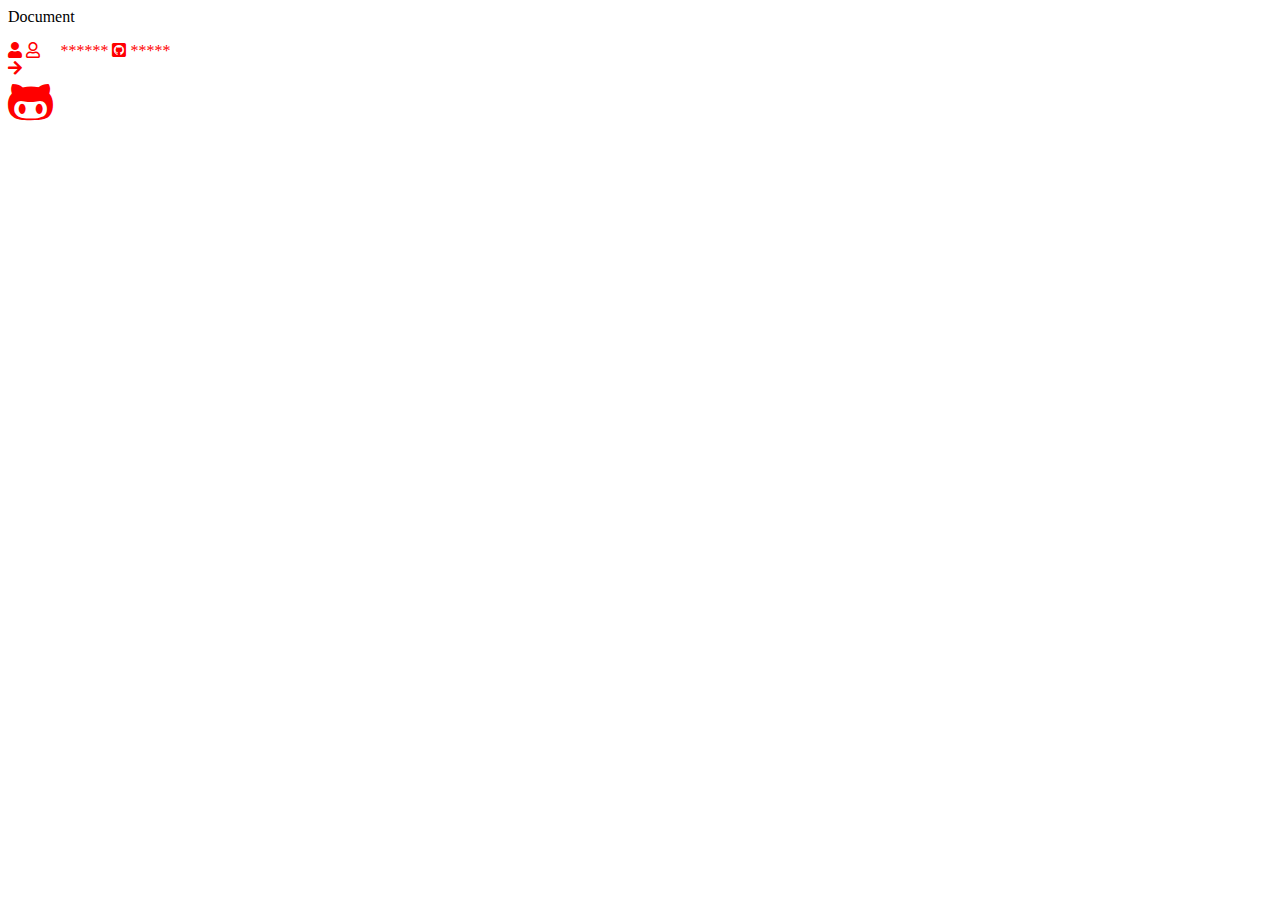
<file: vbAwesome_icon_Essai/index.html>
<!DOCTYPE html>
<html lang="en">
<head>
  <meta charset="UTF-8">
  <meta name="viewport" content="width=device-width, initial-scale=1.0">
  <link rel="stylesheet" href="assets/css/all.css"   
  <title>Document</title>
</head>
<body>
  <p style="color:red;">
    
    <i class="fas fa-user"></i> <!-- uses solid style -->
    <i class="far fa-user"></i> <!-- uses regular style -->
    <i class="fal fa-user"></i> <!-- uses light style -->
    
    ******<!--brand icon-->
    <i class="fab fa-github-square"></i> <!-- uses brands style -->*****<br>
    <i class="fa fa-arrow-right"></i><br>
    <i class="fab fa-github-alt fa-3x"></i>
  </p>
</body>
</html>
</file>
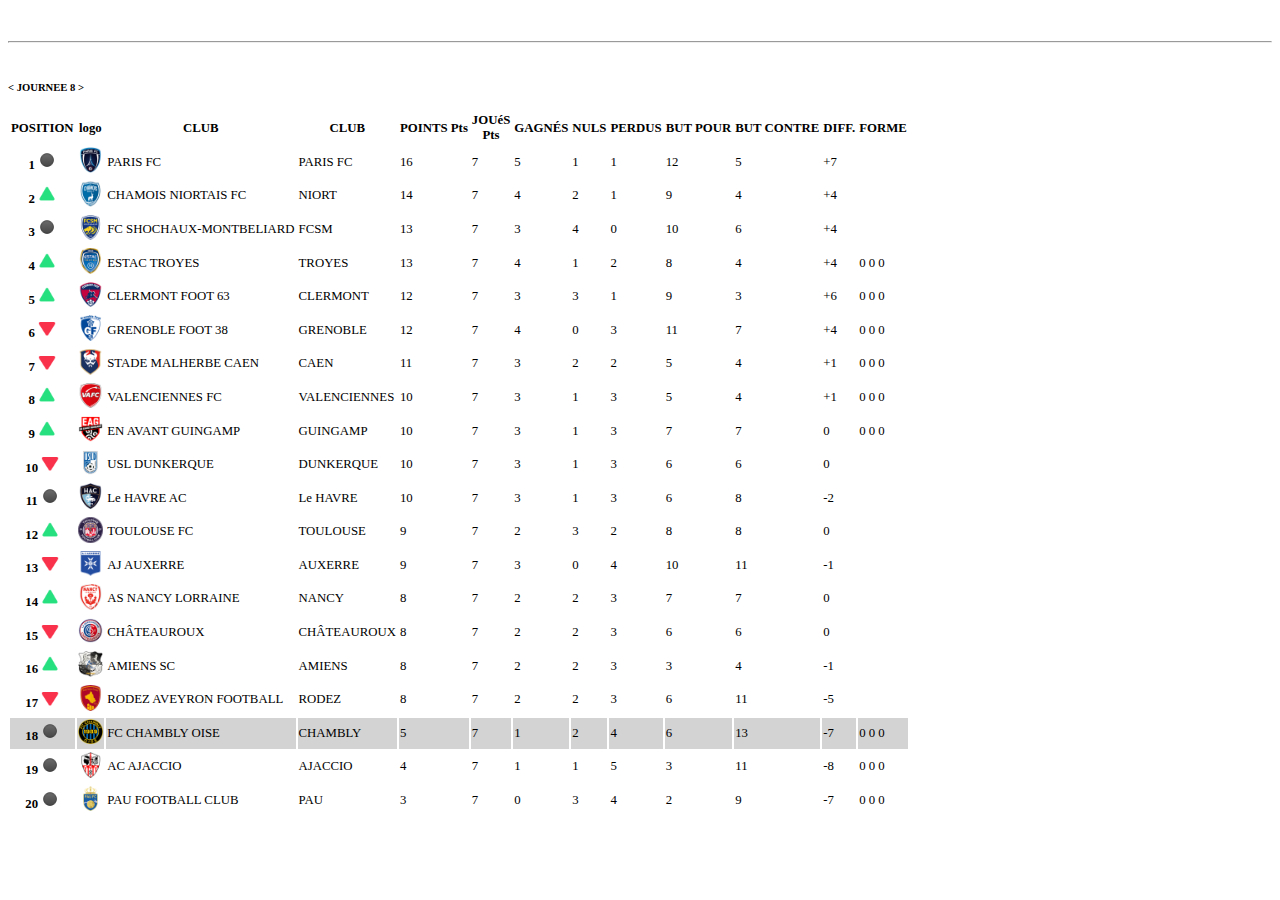
<file: Enavantlehac.html>
<!DOCTYPE html>
<!-- saved from url=(0089)file:///C:/Users/Utilisateur/Downloads/2018%20apr%C3%A8s%20r%C3%A9installation/index.html -->
<html lang="fr">

<head>
    <meta http-equiv="Content-Type" content="text/html; charset=UTF-8">

    <meta name="viewport" content="width=device-width, initial-scale=1.0">
    <title>Enavantlehac</title>
    <link href="https://cdn.jsdelivr.net/npm/bootstrap@5.0.0-beta1/dist/css/bootstrap.min.css" rel="stylesheet"
        integrity="sha384-giJF6kkoqNQ00vy+HMDP7azOuL0xtbfIcaT9wjKHr8RbDVddVHyTfAAsrekwKmP1" crossorigin="anonymous" />
    <link rel="stylesheet" href="assets/Styles/style.css">

</head>

<body>
    <!-- <img src="assets/images/capture_01_mini.png" alt"Exo grand Modèle "/>
exrcice à faire :<br/>
* Utiliser majoritairement *des classes bootstrap* : **Votre site doit être responsive**.<br/>
* Nous allons prendre comme référence l'iPhone avec une largeur de **414px** (*ex. iPhone 8* Plus)<br/>
* Le tableau doit être **optimisé** en mode mobile : *voir ci-dessous* -->
<!-- ![Tableau](img/capture_02.PNG " Tableau") -->
    <!-- <br />
    * Le tableau doit bénéficier d'un effet lors du survol de la souris (*surbrillance*) : **Nous devons pouvoir
    reconnaitre la ligne du tableau lorsque que nous passons la souris dessus.**<br />
    * Les images seront à enregistrer dans le dossier du TP **img**.<br />
    * Utilisation de l'anglais lors de la création de vos **class** et de vos **id**.<br />
    * Un code **propre** avec une belle **indentation** pour plus de lisibilité.<br />
    <img src="assets/images/capture_02.png" height=250px; alt"Exo petit Modèle "/> -->

    <p><br/> <hr/> <br/></p>



    <div class=" container-fluid vh-100">
    <div class="container text-center">
        <div class="row">
            <h5 class="col-12"> &lt;&nbsp;JOURNEE 8&nbsp;&gt;</h5>
        </div>
    </div>

    <!--       ----------     PARTIE TABLEAU   ---------   -->

    <div class="container-fluid px-5 text-center table-responsive bg-light">
        <table class="table table-hover align-middle">
            <thead>
                <tr>
                    <th>POSITION</th>
                    <th>
                        <div class="d-none">logo</div>
                    </th>
                    <th class="d-none d-md-table-cell">CLUB</th>
                    <th class="d-md-none">CLUB</th>
                    <th> 
                        <span class="d-none d-md-inline">POINTS</span>
                        <span class="d-md-none">Pts</span> </th>
                    <th>
                        <div class="d-none d-md-table-cell text-uppercase">JOUéS</div>
                        <div class="d-md-none">Pts</div>
                    </th>
                    <th class="d-none d-md-table-cell">GAGN&#201;S</th>
                    <th class="d-none d-md-table-cell">NULS</th>
                    <th class="d-none d-md-table-cell">PERDUS</th>
                    <th class="d-none d-md-table-cell">BUT POUR</th>
                    <th class="d-none d-md-table-cell">BUT CONTRE</th>
                    <th>DIFF.</th>
                    <th class="d-none d-md-table-cell">FORME</th>
                </tr>
            </thead>
            <tbody>
                <!-- <tr class="table-active"> -->
                <tr class="table-dark">
                    <th class="col" scope="row">1
                        <img src="assets/images/black-circle.png" class="posit" alt="position stable"> </th>
                    <td><img class="mini" src="assets/images/90.png" alt="logo paris"></td>
                    <td class="d-none d-md-table-cell text-start">PARIS FC</td>
                    <td class="d-md-none text-start">PARIS FC</td>
                    <td>16</td>
                    <td>7</td>
                    <td class="d-none d-md-table-cell">5</td>
                    <td class="d-none d-md-table-cell">1</td>
                    <td class="d-none d-md-table-cell">1</td>
                    <td class="d-none d-md-table-cell">12</td>
                    <td class="d-none d-md-table-cell">5</td>
                    <td>+7</td>
                    <td class="d-none d-md-table-cell"> </td>
                </tr>
                <tr>
                    <th class="col-sm-1" scope="row">2 <img src="assets/images/green-triangle-pointed-up.png"
                            class="posit" alt="position montante" />
                        </th> 
                        
                    <td><img class="mini" src="assets/images/28.png"
                            alt="logo CHAMOIS NIORTAIS FC"></td>
                    <td class="d-none d-md-table-cell text-start">CHAMOIS NIORTAIS FC</td>
                    <td class="d-md-none text-start">NIORT</td>
                    <td>14</td>
                    <td>7</td>
                    <td class="d-none d-md-table-cell">4</td>
                    <td class="d-none d-md-table-cell">2</td>
                    <td class="d-none d-md-table-cell">1</td>
                    <td class="d-none d-md-table-cell">9</td>
                    <td class="d-none d-md-table-cell">4</td>
                    <td>+4</td>
                    <td class="d-none d-md-table-cell"></td>
                </tr> 
                <tr>
                    <th class="col-sm-1" scope="row">3 <img src="assets/images/black-circle.png" class="posit"
                            alt="position stable"> </th>
                    </th>
                    <td><img class="mini" src="assets/images/160.png" alt="logo FC SHOCHAUX-MONTBELIARD"></td>
                    <td class="d-none d-md-table-cell text-start">FC SHOCHAUX-MONTBELIARD</td>
                    <td class="d-md-none text-start">FCSM</td>
                    <td>13</td>
                    <td>7</td>
                    <td class="d-none d-md-table-cell">3</td>
                    <td class="d-none d-md-table-cell">4</td> 
                    <td class="d-none d-md-table-cell">0</td>
                    <td class="d-none d-md-table-cell">10</td>
                    <td class="d-none d-md-table-cell">6</td>
                    <td>+4</td>
                    <td class="d-none d-md-table-cell"></td> 
                </tr>
                <tr>
                    <th class="col-sm-1" scope="row">4 <img src="assets/images/green-triangle-pointed-up.png"
                            class="posit" alt="position montante" </th> <td><img class="mini" src="assets/images/33.png"
                            alt="logo ESTAC TROYES"></td>
                    <td class="d-none d-md-table-cell text-start">ESTAC TROYES</td>
                    <td class="d-md-none text-start">TROYES</td>
                    <td>13</td>
                    <td>7</td>
                    <td class="d-none d-md-table-cell">4</td>
                    <td class="d-none d-md-table-cell">1</td>
                    <td class="d-none d-md-table-cell">2</td>
                    <td class="d-none d-md-table-cell">8</td>
                    <td class="d-none d-md-table-cell">4</td>
                    <td>+4</td>
                    <td class="d-none d-md-table-cell">0 0 0</td>
                </tr>
                <tr>
                    <th class="col-sm-1" scope="row">5 <img src="assets/images/green-triangle-pointed-up.png"
                            class="posit" alt="position montante" </th> <td><img class="mini" src="assets/images/40.png"
                            alt="logo CLERMONT FOOT 63"></td>
                    <td class="d-none d-md-table-cell text-start">CLERMONT FOOT 63</td>
                    <td class="d-md-none text-start">CLERMONT</td>
                     <td>12</td>
                    <td>7</td>
                    <td class="d-none d-md-table-cell">3</td>
                    <td class="d-none d-md-table-cell">3</td>
                    <td class="d-none d-md-table-cell">1</td>
                    <td class="d-none d-md-table-cell">9</td>
                    <td class="d-none d-md-table-cell">3</td>
                    <td>+6</td>
                    <td class="d-none d-md-table-cell">0 0 0</td>
                </tr>
                <tr>
                    <th class="col-sm-1" scope="row">6 <img src="assets/images/red-triangle-pointed-down.png"
                            class="posit" alt="position descendante" </th> <td><img class="mini"
                            src="assets/images/38.png" alt="logo GRENOBLE FOOT 38"></td>
                    <td class="d-none d-md-table-cell text-start">GRENOBLE FOOT 38</td>
                    <td class="d-md-none text-start">GRENOBLE</td>
                    <td>12</td>
                    <td>7</td>
                    <td class="d-none d-md-table-cell">4</td>
                    <td class="d-none d-md-table-cell">0</td>
                    <td class="d-none d-md-table-cell">3</td>
                    <td class="d-none d-md-table-cell">11</td>
                    <td class="d-none d-md-table-cell">7</td>
                    <td>+4</td>
                    <td class="d-none d-md-table-cell">0 0 0</td>
                </tr>
                <tr>
                    <th class="col-sm-1" scope="row">7 <img src="assets/images/red-triangle-pointed-down.png"
                            class="posit" alt="position descendante" </th> <td><img class="mini"
                            src="assets/images/20.png" alt="logo STADE MALHERBE CAEN"></td>
                    <td class="d-none d-md-table-cell text-start">STADE MALHERBE CAEN</td>
                    <td class="d-md-none text-start">CAEN</td>
                    <td>11</td>
                    <td>7</td>
                    <td class="d-none d-md-table-cell">3</td>
                    <td class="d-none d-md-table-cell">2</td>
                    <td class="d-none d-md-table-cell">2</td>
                    <td class="d-none d-md-table-cell">5</td>
                    <td class="d-none d-md-table-cell">4</td>
                    <td>+1</td>
                    <td class="d-none d-md-table-cell">0 0 0</td>
                </tr>
                <tr>
                    <th class="col-sm-1" scope="row">8 <img src="assets/images/green-triangle-pointed-up.png"
                            class="posit" alt="position montante" </th> <td><img class="mini" src="assets/images/68.png"
                            alt="logo VALENCIENNES FC"></td>
                    <td class="d-none d-md-table-cell text-start">VALENCIENNES FC</td>
                    <td class="d-md-none text-start">VALENCIENNES</td>
                    <td>10</td>
                    <td>7</td>
                    <td class="d-none d-md-table-cell">3</td>
                    <td class="d-none d-md-table-cell">1</td>
                    <td class="d-none d-md-table-cell">3</td>
                    <td class="d-none d-md-table-cell">5</td>
                    <td class="d-none d-md-table-cell">4</td>
                    <td>+1</td>
                    <td class="d-none d-md-table-cell">0 0 0</td>
                </tr>
                <tr>
                    <th class="col-sm-1" scope="row">9 <img src="assets/images/green-triangle-pointed-up.png"
                            class="posit" alt="position montante" </th> <td><img class="mini" src="assets/images/24.png"
                            alt="logo EN AVANT GUINGAMP"></td>
                    <td class="d-none d-md-table-cell text-start">EN AVANT GUINGAMP</td>
                    <td class="d-md-none text-start">GUINGAMP</td>
                    <td>10</td>
                    <td>7</td>
                    <td class="d-none d-md-table-cell">3</td>
                    <td class="d-none d-md-table-cell">1</td>
                    <td class="d-none d-md-table-cell">3</td>
                    <td class="d-none d-md-table-cell">7</td>
                    <td class="d-none d-md-table-cell">7</td>
                    <td>0</td>
                    <td class="d-none d-md-table-cell">0 0 0</td>
                </tr>
                <tr>
                    <th class="col-sm-1" scope="row">10 <img src="assets/images/red-triangle-pointed-down.png"
                            class="posit" alt="position descendante" </th> <td><img class="mini"
                            src="assets/images/48.png" alt="logo USL DUNKERQUE"></td>
                    <td class="d-none d-md-table-cell text-start">USL DUNKERQUE</td>
                    <td class="d-md-none text-start">DUNKERQUE</td>
                    <td>10</td>
                    <td>7</td>
                    <td class="d-none d-md-table-cell">3</td>
                    <td class="d-none d-md-table-cell">1</td>
                    <td class="d-none d-md-table-cell">3</td>
                    <td class="d-none d-md-table-cell">6</td>
                    <td class="d-none d-md-table-cell">6</td>
                    <td>0</td>
                    <td class="d-none d-md-table-cell"></td>
                </tr>
                <tr>
                    <th class="col-sm-1" scope="row">11 <img src="assets/images/black-circle.png" class="posit"
                            alt="position stable"> </th>
                    </th>
                    <td><img class="mini" src="assets/images/5.png" alt="logo Le HAVRE AC"></td>
                    <td class="d-none d-md-table-cell text-start">Le HAVRE AC</td>
                    <td class="d-md-none text-start">Le HAVRE</td>
                    <td>10</td>
                    <td>7</td>
                    <td class="d-none d-md-table-cell">3</td>
                    <td class="d-none d-md-table-cell">1</td>
                    <td class="d-none d-md-table-cell">3</td>
                    <td class="d-none d-md-table-cell">6</td>
                    <td class="d-none d-md-table-cell">8</td>
                    <td>-2</td>
                    <td class="d-none d-md-table-cell"></td>
                </tr>
                <tr>
                    <th class="col-sm-1" scope="row">12 <img src="assets/images/green-triangle-pointed-up.png"
                            class="posit" alt="position montante" </th> <td><img class="mini" src="assets/images/16.png"
                            alt="logo TOULOUSE FC"></td>
                    <td class="d-none d-md-table-cell text-start">TOULOUSE FC</td>
                    <td class="d-md-none text-start">TOULOUSE</td>
                    <td>9</td>
                    <td>7</td>
                    <td class="d-none d-md-table-cell">2</td>
                    <td class="d-none d-md-table-cell">3</td>
                    <td class="d-none d-md-table-cell">2</td>
                    <td class="d-none d-md-table-cell">8</td>
                    <td class="d-none d-md-table-cell">8</td>
                    <td>0</td>
                    <td class="d-none d-md-table-cell"></td>
                </tr>
                <tr>
                    <th class="col-sm-1" scope="row">13 <img src="assets/images/red-triangle-pointed-down.png"
                            class="posit" alt="position descendante" </th> <td><img class="mini"
                            src="assets/images/2.png" alt="logo AJ AUXERRE"></td>
                    <td class="d-none d-md-table-cell text-start">AJ AUXERRE</td>
                    <td class="d-md-none text-start">AUXERRE</td>
                    <td>9</td>
                    <td>7</td>
                    <td class="d-none d-md-table-cell">3</td>
                    <td class="d-none d-md-table-cell">0</td>
                    <td class="d-none d-md-table-cell">4</td>
                    <td class="d-none d-md-table-cell">10</td>
                    <td class="d-none d-md-table-cell">11</td>
                    <td>-1</td>
                    <td class="d-none d-md-table-cell"></td>
                </tr>
                <tr>
                    <th class="col-sm-1" scope="row">14 <img src="assets/images/green-triangle-pointed-up.png"
                            class="posit" alt="position montante" </th> <td><img class="mini" src="assets/images/11.png"
                            alt="logo AS NANCY LORRAINE"></td>
                    <td class="d-none d-md-table-cell text-start">AS NANCY LORRAINE</td>
                    <td class="d-md-none text-start">NANCY</td>
                    <td>8</td>
                    <td>7</td>
                    <td class="d-none d-md-table-cell">2</td>
                    <td class="d-none d-md-table-cell">2</td>
                    <td class="d-none d-md-table-cell">3</td>
                    <td class="d-none d-md-table-cell">7</td>
                    <td class="d-none d-md-table-cell">7</td>
                    <td>0</td>
                    <td class="d-none d-md-table-cell"></td>
                </tr>
                <tr>
                    <th class="col-sm-1" scope="row">15 <img src="assets/images/red-triangle-pointed-down.png"
                            class="posit" alt="position descendante" </th> <td><img class="mini"
                            src="assets/images/22.png" alt="logo CHÂTEAUROUX"></td>
                    <td class="d-none d-md-table-cell text-start">CHÂTEAUROUX</td>
                    <td class="d-md-none text-start">CHÂTEAUROUX</td>
                    <td>8</td>
                    <td>7</td>
                    <td class="d-none d-md-table-cell">2</td>
                    <td class="d-none d-md-table-cell">2</td>
                    <td class="d-none d-md-table-cell">3</td>
                    <td class="d-none d-md-table-cell">6</td>
                    <td class="d-none d-md-table-cell">6</td>
                    <td>0</td>
                    <td class="d-none d-md-table-cell"></td>
                </tr>
                <tr>
                    <th class="col-sm-1" scope="row">16 <img src="assets/images/green-triangle-pointed-up.png"
                            class="posit" alt="position montante" </th> <td><img class="mini" src="assets/images/18.png"
                            alt="logo AMIENS SC"></td>
                    <td class="d-none d-md-table-cell text-start">AMIENS SC</td>
                    <td class="d-md-none text-start">AMIENS</td>
                    <td>8</td>
                    <td>7</td>
                    <td class="d-none d-md-table-cell">2</td>
                    <td class="d-none d-md-table-cell">2</td>
                    <td class="d-none d-md-table-cell">3</td>
                    <td class="d-none d-md-table-cell">3</td>
                    <td class="d-none d-md-table-cell">4</td>
                    <td>-1</td>
                    <td class="d-none d-md-table-cell"></td>
                </tr>
                <tr>
                    <th class="col-sm-1" scope="row">17 <img src="assets/images/red-triangle-pointed-down.png"
                            class="posit" alt="position descendante" </th> <td><img class="mini"
                            src="assets/images/64.png" alt="logo AVEYRON FOOTBALL"></td>
                    <td class="d-none d-md-table-cell text-start">RODEZ AVEYRON FOOTBALL</td>
                    <td class="d-md-none text-start">RODEZ</td>
                    <td>8</td>
                    <td>7</td>
                    <td class="d-none d-md-table-cell">2</td>
                    <td class="d-none d-md-table-cell">2</td>
                    <td class="d-none d-md-table-cell">3</td>
                    <td class="d-none d-md-table-cell">6</td>
                    <td class="d-none d-md-table-cell">11</td>
                    <td>-5</td>
                    <td class="d-none d-md-table-cell"></td>
                </tr>
                <tr class="color_antepenultimate">
                    <th class="col-sm-1" scope="row">18 <img src="assets/images/black-circle.png" class="posit"
                            alt="position stable"> </th>
                    </th>
                    <td><img class="mini" src="assets/images/9443.png" alt="logo FC CHAMBLY OISE"></td>
                    <td class="d-none d-md-table-cell text-start">FC CHAMBLY OISE</td>
                    <td class="d-md-none text-start">CHAMBLY</td>
                    <td>5</td>
                    <td>7</td>
                    <td class="d-none d-md-table-cell">1</td>
                    <td class="d-none d-md-table-cell">2</td>
                    <td class="d-none d-md-table-cell">4</td>
                    <td class="d-none d-md-table-cell">6</td>
                    <td class="d-none d-md-table-cell">13</td>
                    <td>-7</td>
                    <td class="d-none d-md-table-cell">0 0 0</td>
                </tr>
                <tr class="bg-secondary">
                    <th class="col-sm-1" scope="row">19 <img src="assets/images/black-circle.png" class="posit"
                            alt="position stable"> </th>
                    </th>
                    <td><img class="mini" src="assets/images/17.png" alt="logo AC AJACCIO"></td>
                    <td class="d-none d-md-table-cell text-start">AC AJACCIO</td>
                    <td class="d-md-none text-start">AJACCIO</td>
                    <td>4</td>
                    <td>7</td>
                    <td class="d-none d-md-table-cell">1</td>
                    <td class="d-none d-md-table-cell">1</td>
                    <td class="d-none d-md-table-cell">5</td>
                    <td class="d-none d-md-table-cell">3</td>
                    <td class="d-none d-md-table-cell">11</td>
                    <td>-8</td>
                    <td class="d-none d-md-table-cell">0 0 0</td>
                </tr>
                <tr class="bg-secondary">
                    <th class="col-sm-1" scope="row">20 <img src="assets/images/black-circle.png" class="posit"
                            alt="position stable"> </th>
                    </th>
                    <td><img class="mini" src="assets/images/73.png" alt="logo PAU FOOTBALL CLUB"></td>
                    <td class="d-none d-md-table-cell text-start">PAU FOOTBALL CLUB</td>
                    <td class="d-md-none text-start">PAU</td>
                    <td>3</td>
                    <td>7</td>
                    <td class="d-none d-md-table-cell">0</td>
                    <td class="d-none d-md-table-cell">3</td>
                    <td class="d-none d-md-table-cell">4</td>
                    <td class="d-none d-md-table-cell">2</td>
                    <td class="d-none d-md-table-cell">9</td>
                    <td>-7</td>
                    <td class="d-none d-md-table-cell">0 0 0</td>
                </tr>
            </tbody>
        </table>
    </div>



    <!----------------------------------->
    </div>



    <!-- BOOTSTRAP JS -->

    <script src="./Enavantlehac_files/popper.min.js.téléchargement"
        integrity="sha384-q2kxQ16AaE6UbzuKqyBE9/u/KzioAlnx2maXQHiDX9d4/zp8Ok3f+M7DPm+Ib6IU" crossorigin="anonymous">
    </script>
    <script src="./Enavantlehac_files/bootstrap.min.js.téléchargement"
        integrity="sha384-pQQkAEnwaBkjpqZ8RU1fF1AKtTcHJwFl3pblpTlHXybJjHpMYo79HY3hIi4NKxyj" crossorigin="anonymous">
    </script>


</body>

</html>

<!--  display et hidden sur :  https://getbootstrap.com/docs/5.0/utilities/display/  -->
<!-- <div class="d-lg-none">hide on lg and wider screens</div>
<div class="d-none d-lg-block">hide on screens smaller than lg</div> -->
<!-- icones sur : https://icones8.fr/icons/set/triangles-->
</file>
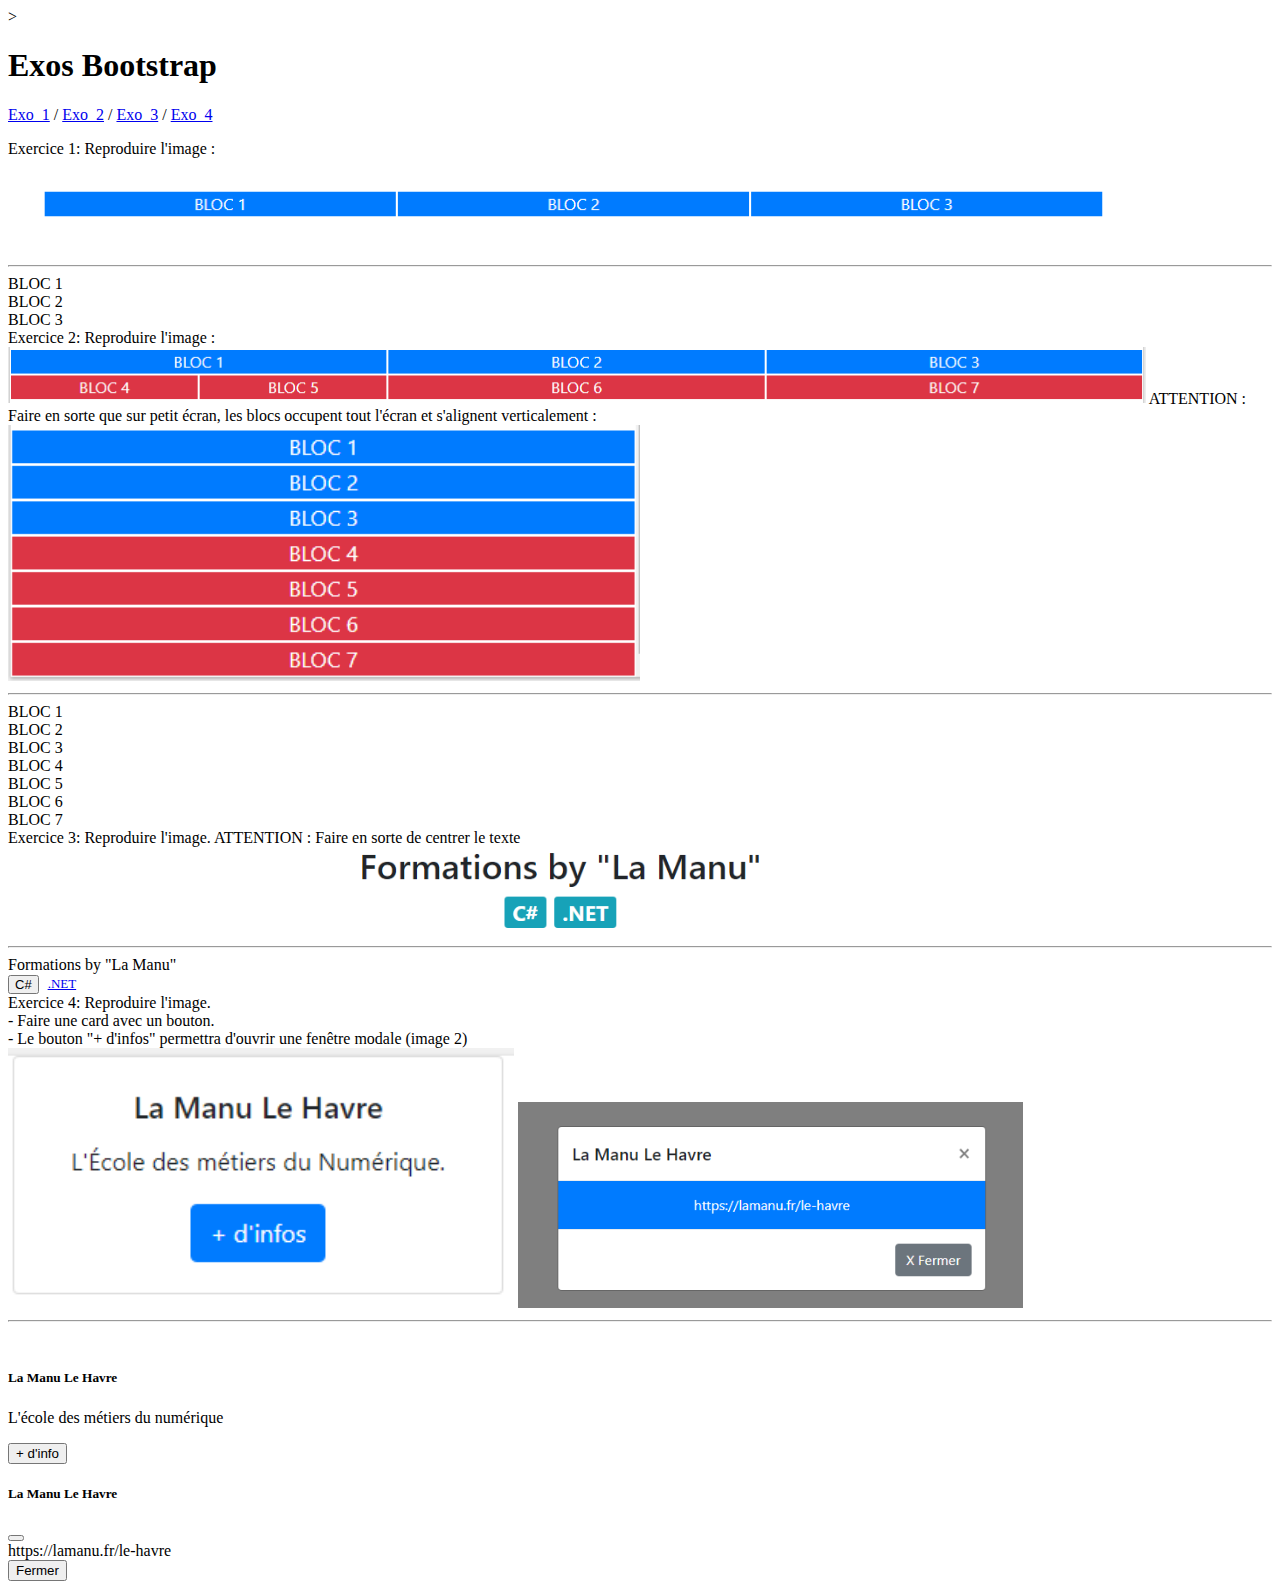
<file: exercices.html>
<!DOCTYPE html>
<html lang="fr">

<head>
	<!-- Required meta tags -->
	<meta charset="utf-8" />
	<meta name="viewport" content="width=device-width, initial-scale=1" />
	<!-- Bootstrap CSS -->
	<link href="https://cdn.jsdelivr.net/npm/bootstrap@5.0.0-beta1/dist/css/bootstrap.min.css" rel="stylesheet"
		integrity="sha384-giJF6kkoqNQ00vy+HMDP7azOuL0xtbfIcaT9wjKHr8RbDVddVHyTfAAsrekwKmP1" crossorigin="anonymous" />
<style>
	/* style de bton */
.btn_mini{
  /* width: 15%; */
 /* height: 1.5em; */
 font-size: small;
 vertical-align: middle;
 padding: 0px 5px;
}
</style>
	<title>Exo Bootstrap / La MANU</title>
</head>

<body id="haut_de_page"></body>>
<h1>Exos Bootstrap</h1>
<p>
	<a href="#Exo_1">Exo_1</a> /
	<a href="#Exo_2">Exo_2</a> /
	<a href="#Exo_3">Exo_3</a> /
	<a href="#Exo_4">Exo_4</a>
</p>
<!--  Exercice 1 -->
<div id="Exo_1" class="container p-5 my-3 bg-light text-dark border border-warning">
	<div class="row text-black-50">
		<div class="col">
			Exercice 1: Reproduire l'image :
			<img src="assets/images/bootstrap_p1e1.png" alt="enonce_exo1" width="90%" />
			<hr />
		</div>
	</div>
	<div class="row bg-info text-center text-white">
		<div class="col-4 border border-white">BLOC 1</div>
		<div class="col-4 border border-white">BLOC 2</div>
		<div class="col-4 border border-white">BLOC 3</div>
	</div>
</div>

<!--  Exercice 2  -->
<div id="Exo_2" class="container p-5 my-3 bg-light text-dark border border-warning">
	<div class="row">
		<div class="col text-black-50">
			Exercice 2: Reproduire l'image :
			<img src="assets/images/bootstrap_p1e2_1.png" alt="enonce_exo2" width="90%" />
			ATTENTION : Faire en sorte que sur petit écran, les blocs occupent
			tout l'écran et s'alignent verticalement :<br />
			<img src="assets/images/bootstrap_p1e2_2.png" alt="enonce_exo2suite" width="50%" />
			<hr />
		</div>
	</div>
	<div class="row bg-info text-center text-white">
		<div class="col-12 col-md-4 border border-white">BLOC 1</div>
		<div class="col-12 col-md-4 border border-white">BLOC 2</div>
		<div class="col-12 col-md-4 border border-white">BLOC 3</div>
	</div>

	<div class="row bg-danger text-center text-white">
		<div class="col-12 col-md-2 border border-white">BLOC 4</div>
		<div class="col-12 col-md-2 border border-white">BLOC 5</div>
		<div class="col-12 col-md-4 border border-white">BLOC 6</div>
		<div class="col-12 col-md-4 border border-white">BLOC 7</div>
	</div>
</div>

<!--  Exercice 3  -->
<div id="Exo_3" class="container p-5 my-3 bg-light text-dark border border-warning">
	<div class="row ">
		<div class="col text-black-50">
			Exercice 3: Reproduire l'image. ATTENTION : Faire en sorte de centrer
			le texte <img src="assets/images/bootstrap_p1e3.png" enonce_exo3" width="90%" />
			<hr />
		</div>
	</div>
	<div class="row bg-white text-center fw-bold text-dark">
		<div class="col-12 border border-white">Formations by "La Manu" <br />
			<button  class="btn btn-primary fw-bold text-white btn_mini">C#</button>
			<a href="#" class="btn btn-primary fw-bold text-white  btn_mini" title="xxx">.NET</a>
			<!--voir badge  -->
		</div>
	</div>
</div>

<!--  Exercice 4  -->
<div id="Exo_4" class="container p-5 my-3 bg-light text-dark border border-warning">
	<div class="row ">
		<div class="col text-black-50">
			Exercice 4:
			Reproduire l'image.<br />
			- Faire une card avec un bouton.<br />
			- Le bouton "+ d'infos" permettra d'ouvrir une fenêtre modale (image 2)<br />
			<img src="assets/images/bootstrap_p1e4_1.png" enonce_exo4" width="40%" <br />
			<img src="assets/images/bootstrap_p1e4_2.png" enonce_exo4suite" width="40%" />
			<hr />
		</div>
	</div>
	<div class="row text-center text-dark">
		<div class="col-12 "> <br />
			<div class="card">
				<div class="card-body">
					<h5 class="card-title ">La Manu Le Havre</h5>
					<p class="card-text">L'école des métiers du numérique</p>
					<!-- <a href="#infos" data-toggle="modal" class="btn btn-primary text-white py-0 px-1 fs-6 stretched-link" title="+ d'info">+ d'info</a> -->
					<button type="button" data-bs-toggle="modal" data-bs-target="#infos" class="btn btn-primary ">+ d'info</button>

					<!-- Tips:  Si vous ne désirez a sque l'écran parent se grise àl'ouveture de la fenêtre, ,il faut utiliser l’attribut data-backdrop="false" dans le code du bouton déclencheur :-->

				</div>
			</div>
		</div>
	</div>
	<!--   fenetre modale liée à <a> ou  par <button> par son id -->

	<div class="modal fade" id="infos">
		<div class="modal-dialog">
			<div class="modal-content">
				<!-- Contenu de la fenêtre modale  -->
				<div class="modal-header">
					<h5 class="modal-title">La Manu Le Havre </h5>
					<button type="button" class="btn-close" data-bs-dismiss="modal"></button>
				</div>
				<div class="modal-body bg-primary text-center text-white"> https://lamanu.fr/le-havre

				</div>
				<div class="modal-footer">
					<button type="button" class="btn btn-secondary" data-bs-dismiss="modal">Fermer</button>

				</div>
			</div>
		</div>
	</div>
</div>
<!--  infos de base (à actualiser pour BS.5) pour exo 4 sur  
								:https://laravel.sillo.org/bootstrap-4-fenetre-modale-modal/-->
<!--  TIPS: pour une fenêtre plus grande ou plus étroite avec les deux classes :
.modal-lg : pour une fenêtre large et .modal-sm : pour une fenêtre étroite
Ces classes complètent la classe modal-dialog. -->
<!-- TIPS: Animation pour faire apparaître la fenêtre avec un mouvement fluide. 
	Il suffit d’ajouter la classe .fade à la classe .modal.-->
<!-- voir: Activation avec Javascript-->
<!--  Voir : Un formulaire dans la fenêtre modale-->


<!-- Required JavaScript Option 1: Bootstrap Bundle with Popper -->
<script src="https://cdn.jsdelivr.net/npm/bootstrap@5.0.0-beta1/dist/js/bootstrap.bundle.min.js"
	integrity="sha384-ygbV9kiqUc6oa4msXn9868pTtWMgiQaeYH7/t7LECLbyPA2x65Kgf80OJFdroafW" crossorigin="anonymous"></script>
</body>

</html>
</file>
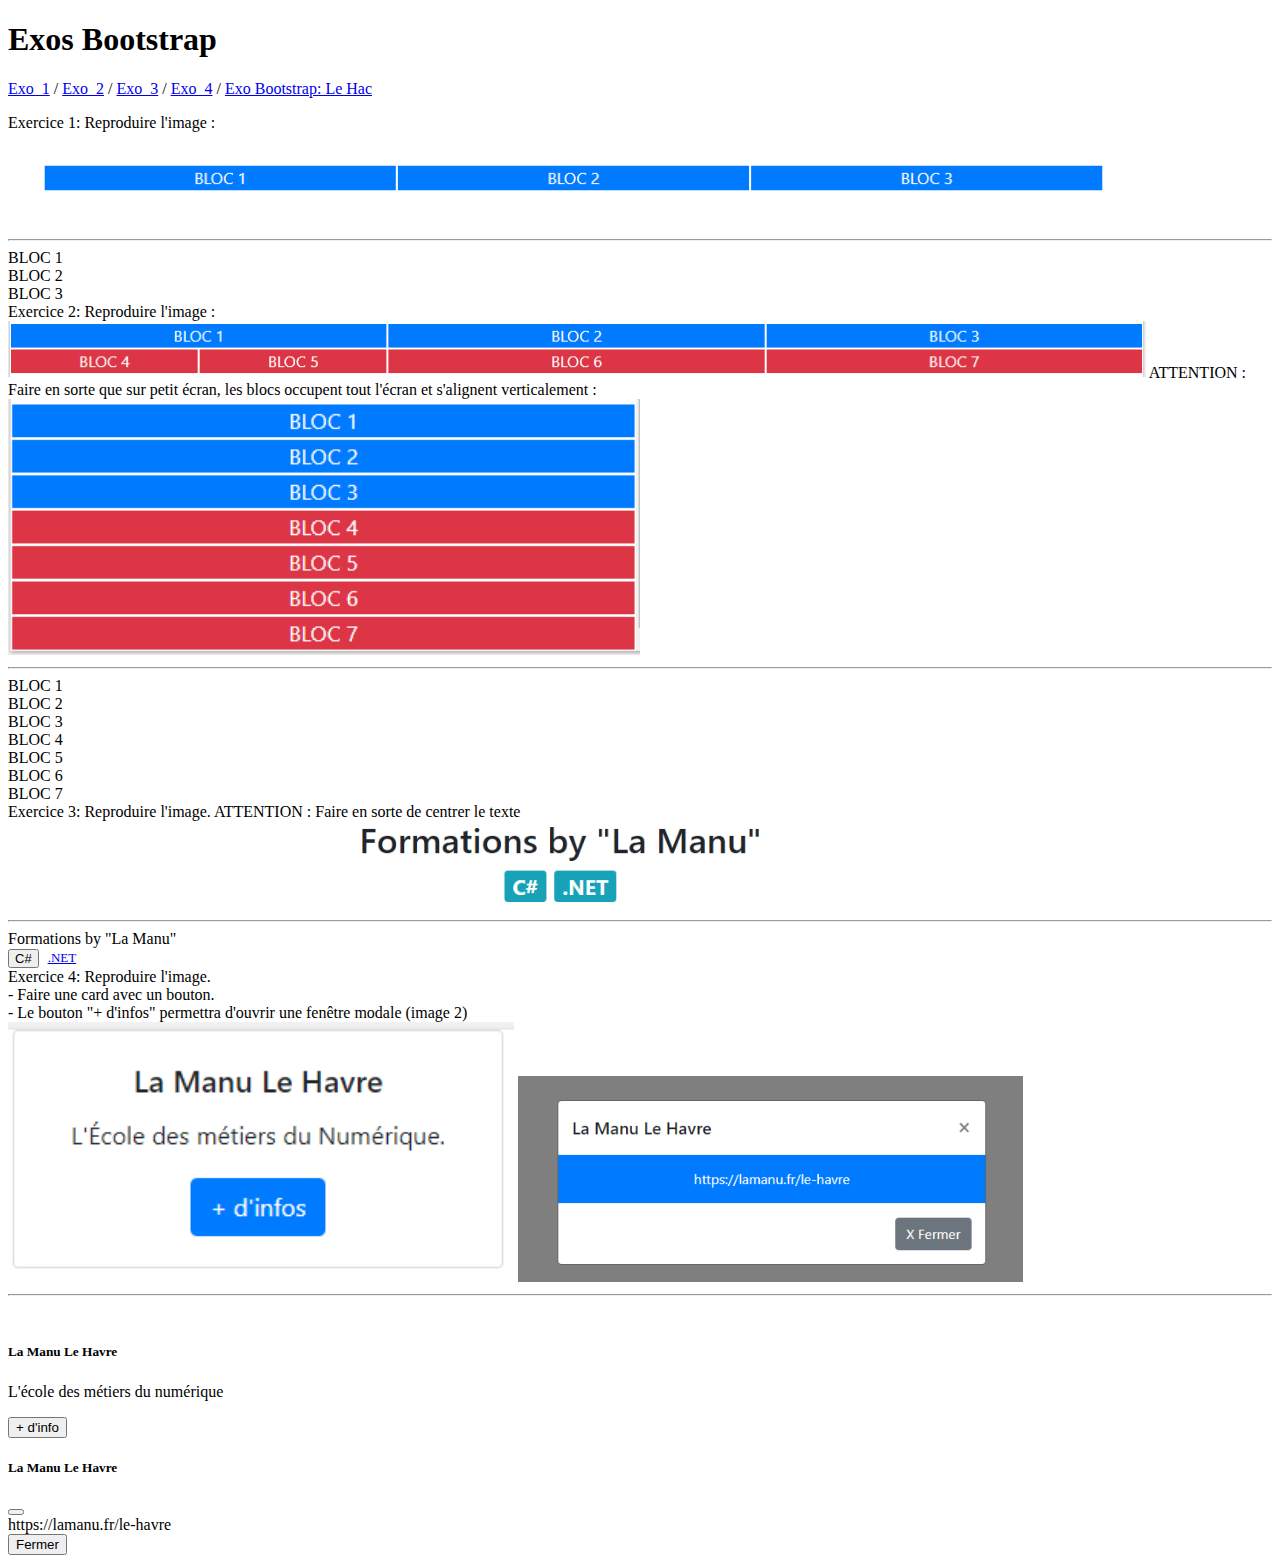
<file: liste_exos_BS.html>
<!DOCTYPE html>
<html lang="fr">

<head>
	<!-- Required meta tags -->
	<meta charset="utf-8" />
	<meta name="viewport" content="width=device-width, initial-scale=1" />
	<!-- Bootstrap CSS -->
	<link href="https://cdn.jsdelivr.net/npm/bootstrap@5.0.0-beta1/dist/css/bootstrap.min.css" rel="stylesheet"
		integrity="sha384-giJF6kkoqNQ00vy+HMDP7azOuL0xtbfIcaT9wjKHr8RbDVddVHyTfAAsrekwKmP1" crossorigin="anonymous" />
<style>
	/* style de bton */
.btn_mini{
  /* width: 15%; */
 /* height: 1.5em; */
 font-size: small;
 vertical-align: middle;
 padding: 0px 5px;
}
</style>
	<title>Exo Bootstrap / La MANU</title>
</head>

<body id="haut_de_page"></body>
<h1>Exos Bootstrap</h1>
<p>
	<a href="#Exo_1">Exo_1</a> /
	<a href="#Exo_2">Exo_2</a> /
	<a href="#Exo_3">Exo_3</a> /
	<a href="#Exo_4">Exo_4</a> / 
	<a href="Enavantlehac.html">Exo Bootstrap: Le Hac</a>
</p>
<!--  Exercice 1 -->
<div id="Exo_1" class="container p-5 my-3 bg-light text-dark border border-warning">
	<div class="row text-black-50">
		<div class="col">
			Exercice 1: Reproduire l'image :
			<img src="assets/images/bootstrap_p1e1.png" alt="enonce_exo1" width="90%" />
			<hr />
		</div>
	</div>
	<div class="row bg-info text-center text-white">
		<div class="col-4 border border-white">BLOC 1</div>
		<div class="col-4 border border-white">BLOC 2</div>
		<div class="col-4 border border-white">BLOC 3</div>
	</div>
</div>

<!--  Exercice 2  -->
<div id="Exo_2" class="container p-5 my-3 bg-light text-dark border border-warning">
	<div class="row">
		<div class="col text-black-50">
			Exercice 2: Reproduire l'image :
			<img src="assets/images/bootstrap_p1e2_1.png" alt="enonce_exo2" width="90%" />
			ATTENTION : Faire en sorte que sur petit écran, les blocs occupent
			tout l'écran et s'alignent verticalement :<br />
			<img src="assets/images/bootstrap_p1e2_2.png" alt="enonce_exo2suite" width="50%" />
			<hr />
		</div>
	</div>
	<div class="row bg-info text-center text-white">
		<div class="col-12 col-md-4 border border-white">BLOC 1</div>
		<div class="col-12 col-md-4 border border-white">BLOC 2</div>
		<div class="col-12 col-md-4 border border-white">BLOC 3</div>
	</div>

	<div class="row bg-danger text-center text-white">
		<div class="col-12 col-md-2 border border-white">BLOC 4</div>
		<div class="col-12 col-md-2 border border-white">BLOC 5</div>
		<div class="col-12 col-md-4 border border-white">BLOC 6</div>
		<div class="col-12 col-md-4 border border-white">BLOC 7</div>
	</div>
</div>

<!--  Exercice 3  -->
<div id="Exo_3" class="container p-5 my-3 bg-light text-dark border border-warning">
	<div class="row ">
		<div class="col text-black-50">
			Exercice 3: Reproduire l'image. ATTENTION : Faire en sorte de centrer
			le texte <img src="assets/images/bootstrap_p1e3.png" enonce_exo3" width="90%" />
			<hr />
		</div>
	</div>
	<div class="row bg-white text-center fw-bold text-dark">
		<div class="col-12 border border-white">Formations by "La Manu" <br />
			<button  class="btn btn-primary fw-bold text-white btn_mini">C#</button>
			<a href="#" class="btn btn-primary fw-bold text-white  btn_mini" title="xxx">.NET</a>
			<!--voir badge  -->
		</div>
	</div>
</div>

<!--  Exercice 4  -->
<div id="Exo_4" class="container p-5 my-3 bg-light text-dark border border-warning">
	<div class="row ">
		<div class="col text-black-50">
			Exercice 4:
			Reproduire l'image.<br />
			- Faire une card avec un bouton.<br />
			- Le bouton "+ d'infos" permettra d'ouvrir une fenêtre modale (image 2)<br />
			<img src="assets/images/bootstrap_p1e4_1.png" enonce_exo4" width="40%" <br />
			<img src="assets/images/bootstrap_p1e4_2.png" enonce_exo4suite" width="40%" />
			<hr />
		</div>
	</div>
	<div class="row text-center text-dark">
		<div class="col-12 "> <br />
			<div class="card">
				<div class="card-body">
					<h5 class="card-title ">La Manu Le Havre</h5>
					<p class="card-text">L'école des métiers du numérique</p>
					<!-- <a href="#infos" data-toggle="modal" class="btn btn-primary text-white py-0 px-1 fs-6 stretched-link" title="+ d'info">+ d'info</a> -->
					<button type="button" data-bs-toggle="modal" data-bs-target="#infos" class="btn btn-primary ">+ d'info</button>

					<!-- Tips:  Si vous ne désirez a sque l'écran parent se grise àl'ouveture de la fenêtre, ,il faut utiliser l’attribut data-backdrop="false" dans le code du bouton déclencheur :-->

				</div>
			</div>
		</div>
	</div>
	<!--   fenetre modale liée à <a> ou  par <button> par son id -->

	<div class="modal fade" id="infos">
		<div class="modal-dialog">
			<div class="modal-content">
				<!-- Contenu de la fenêtre modale  -->
				<div class="modal-header">
					<h5 class="modal-title">La Manu Le Havre </h5>
					<button type="button" class="btn-close" data-bs-dismiss="modal"></button>
				</div>
				<div class="modal-body bg-primary text-center text-white"> https://lamanu.fr/le-havre

				</div>
				<div class="modal-footer">
					<button type="button" class="btn btn-secondary" data-bs-dismiss="modal">Fermer</button>

				</div>
			</div>
		</div>
	</div>
</div>
<!--  infos de base (à actualiser pour BS.5) pour exo 4 sur  
								:https://laravel.sillo.org/bootstrap-4-fenetre-modale-modal/-->
<!--  TIPS: pour une fenêtre plus grande ou plus étroite avec les deux classes :
.modal-lg : pour une fenêtre large et .modal-sm : pour une fenêtre étroite
Ces classes complètent la classe modal-dialog. -->
<!-- TIPS: Animation pour faire apparaître la fenêtre avec un mouvement fluide. 
	Il suffit d’ajouter la classe .fade à la classe .modal.-->
<!-- voir: Activation avec Javascript-->
<!--  Voir : Un formulaire dans la fenêtre modale-->


<!-- Required JavaScript Option 1: Bootstrap Bundle with Popper -->
<script src="https://cdn.jsdelivr.net/npm/bootstrap@5.0.0-beta1/dist/js/bootstrap.bundle.min.js"
	integrity="sha384-ygbV9kiqUc6oa4msXn9868pTtWMgiQaeYH7/t7LECLbyPA2x65Kgf80OJFdroafW" crossorigin="anonymous"></script>
</body>

</html>
</file>
<file: assets/Styles/style.css>
.mini {
  height: 2em;
  margin: 0px;
}

.posit {
  width: 18px;
}

.color_antepenultimate{
background-color:lightgray;
}
 body{
   font-size: 0.8em;
 }
/* style de bton checkbox*/
/* input[type=checkbox]{
  width: 5%;
  background-color: crimson;
} */
</file>
